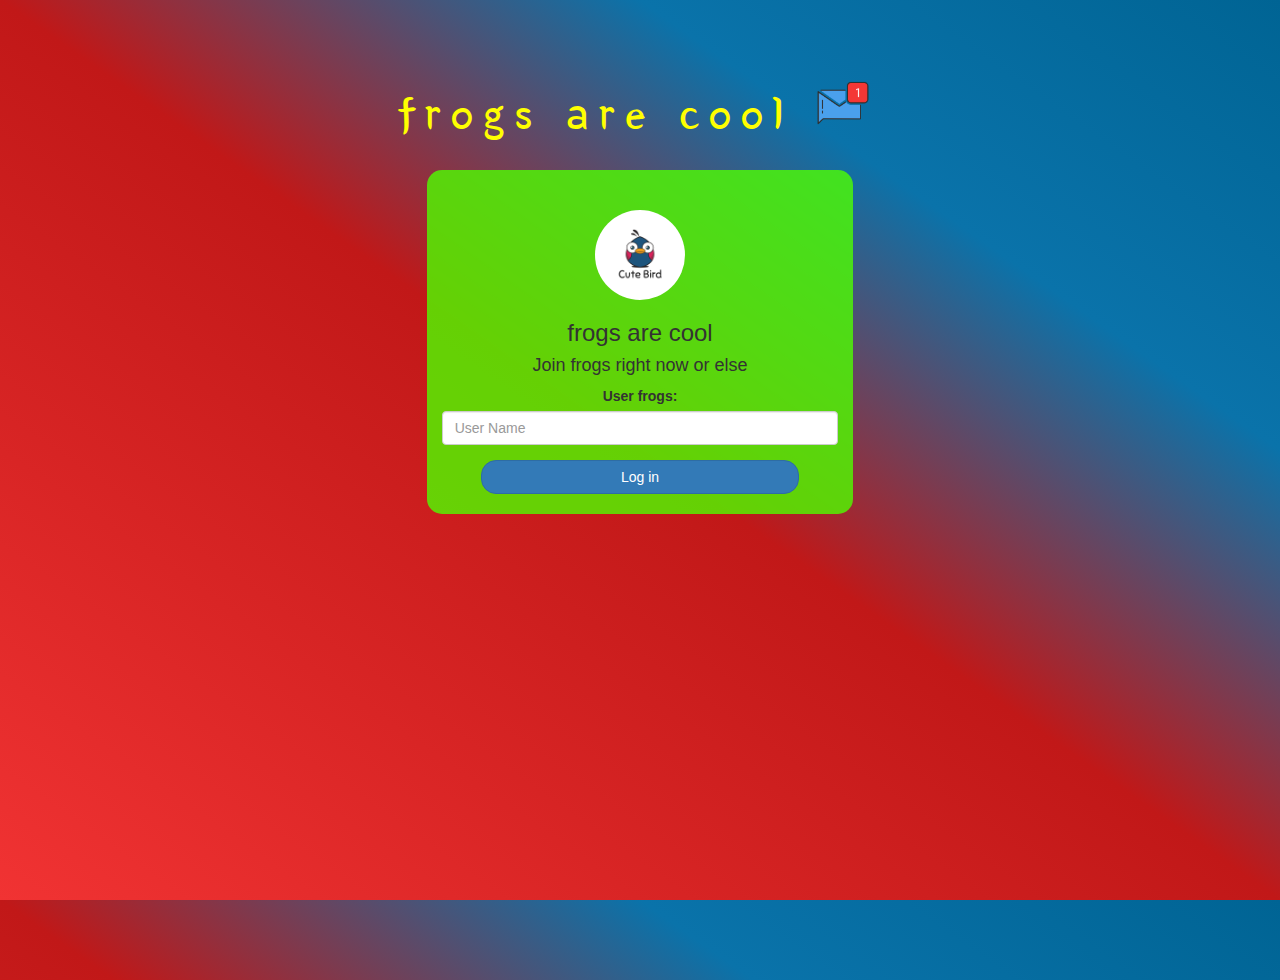
<file: kwitter/index.html>
<!DOCTYPE html>
<html>
<head>
	<title>Kwitter</title>
<link href="https://fonts.googleapis.com/css?family=Yeon+Sung&display=swap" rel="stylesheet"><meta name="viewport" content="width=device-width, initial-scale=1">

<link rel="stylesheet" href="https://maxcdn.bootstrapcdn.com/bootstrap/3.4.0/css/bootstrap.min.css">
<script src="https://ajax.googleapis.com/ajax/libs/jquery/3.4.1/jquery.min.js"></script>
<script src="https://maxcdn.bootstrapcdn.com/bootstrap/3.4.0/js/bootstrap.min.js"></script>

<link rel="stylesheet" type="text/css" href="style.css">
<script src="kwitter.js"></script>
</head>
<body>
<center>
	<h1 class="header">	
		frogs are cool	<sup>
	<img src="m2.png">
	</sup>
</h1>
	<div class="col-lg-4 col-md-6 col-sm-6 col-xs-11 login_div">
	<img src="logo.png" class="logo">
		<h3 >frogs are cool</h3>
		<h4 >Join frogs right now or else</h4>
		<div class="form-group">
		  <label >User frogs:</label>
        <input type="text" id="user_name" class="form-control" placeholder="User Name">
		</div>
		<button id="login_button" class="btn btn-primary" onclick="addUser()"> Log in</button>
		<br><br>
	</div>
</center>
</body>
</html>
</file>
<file: kwitter/style.css>
html, body
{
  height: 100%;
  margin: 90;
}

body
{
background-image: linear-gradient(to right top, #f13333, #d92525, #c11818, #0a73aa, #006494);
}

.header
{
	color: rgb(255, 255, 0);font-family: 'Yeon Sung';font-size: 45px;letter-spacing: 10px;margin-top: 80px;
}
.header img
{
	width: 80px;margin-left: -15px;
}

.login_div
{
	background: rgba(77, 255, 0, 0.8);float: none;border-radius: 15px;
}

.logo
{
	width: 90px;margin-top: 40px;border-radius: 60px;
}

#login_button
{
	width: 80%;border-radius: 15px;
}

.room_name
{
	cursor: pointer;
	font-size: 20px;
}


#logout
{
	font-size: 20px; float: right;
}


#output
{
	padding: 10px; width:80%;background: rgba(255, 0, 0, 0.8);border-radius: 15px;
}

.input_div_room_page
{
	width: 80%;
}

.input_div label
{
	color: rgb(255, 0, 0);font-size: 20px;
}


.input_div_message_page
{
	position: fixed;bottom: 0px;width: 100%;background: rgba(255,255,255,0.8);
}
.input_div_message_page label
{
	color: rgb(255, 0, 0);
}
.input_div_message_page #msg
{
	width: 80%;
}
.input_div_message_page button
{
	margin-top: 15px;
	width: 50%; 
}
.color_white
{
	color: rgb(255, 0, 0)
}

.user_tick
{
	width:20px;
}
.message_h4
{
	padding-left:5px;color:grey;
}
</file>
